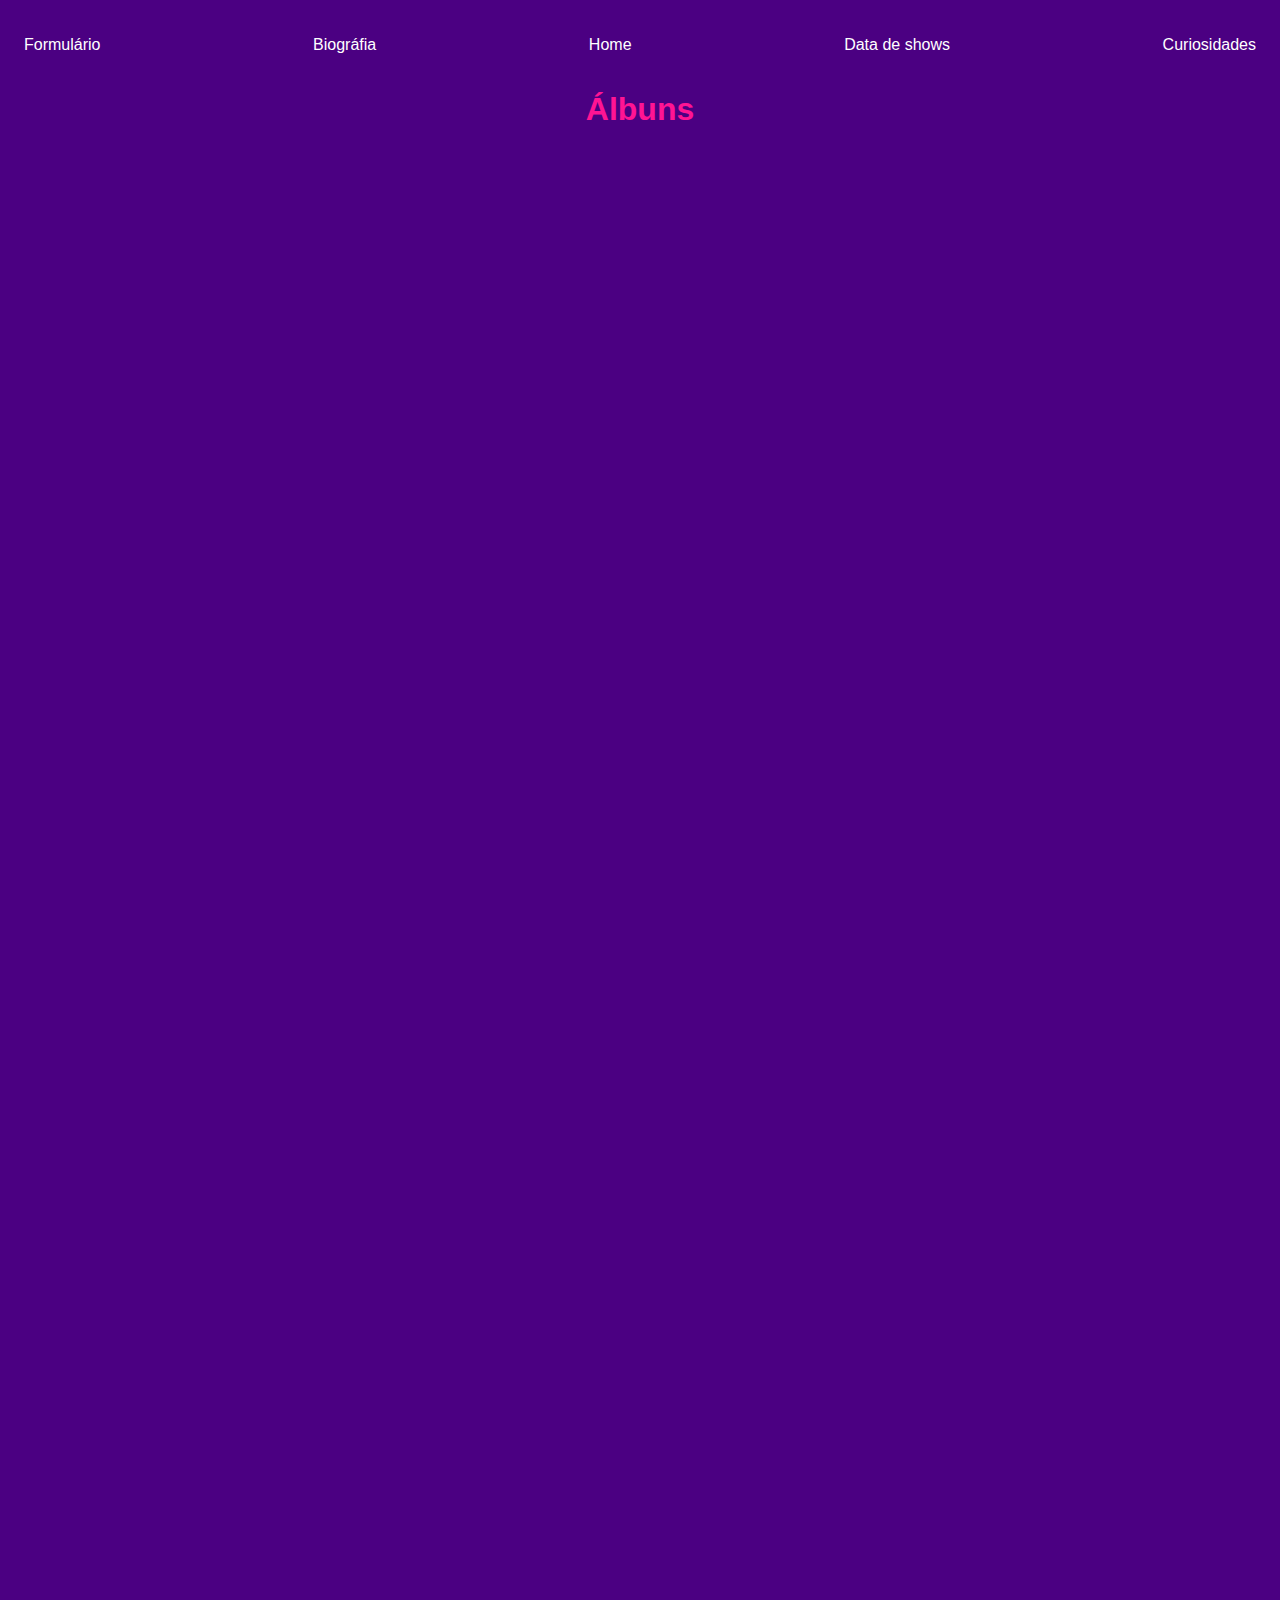
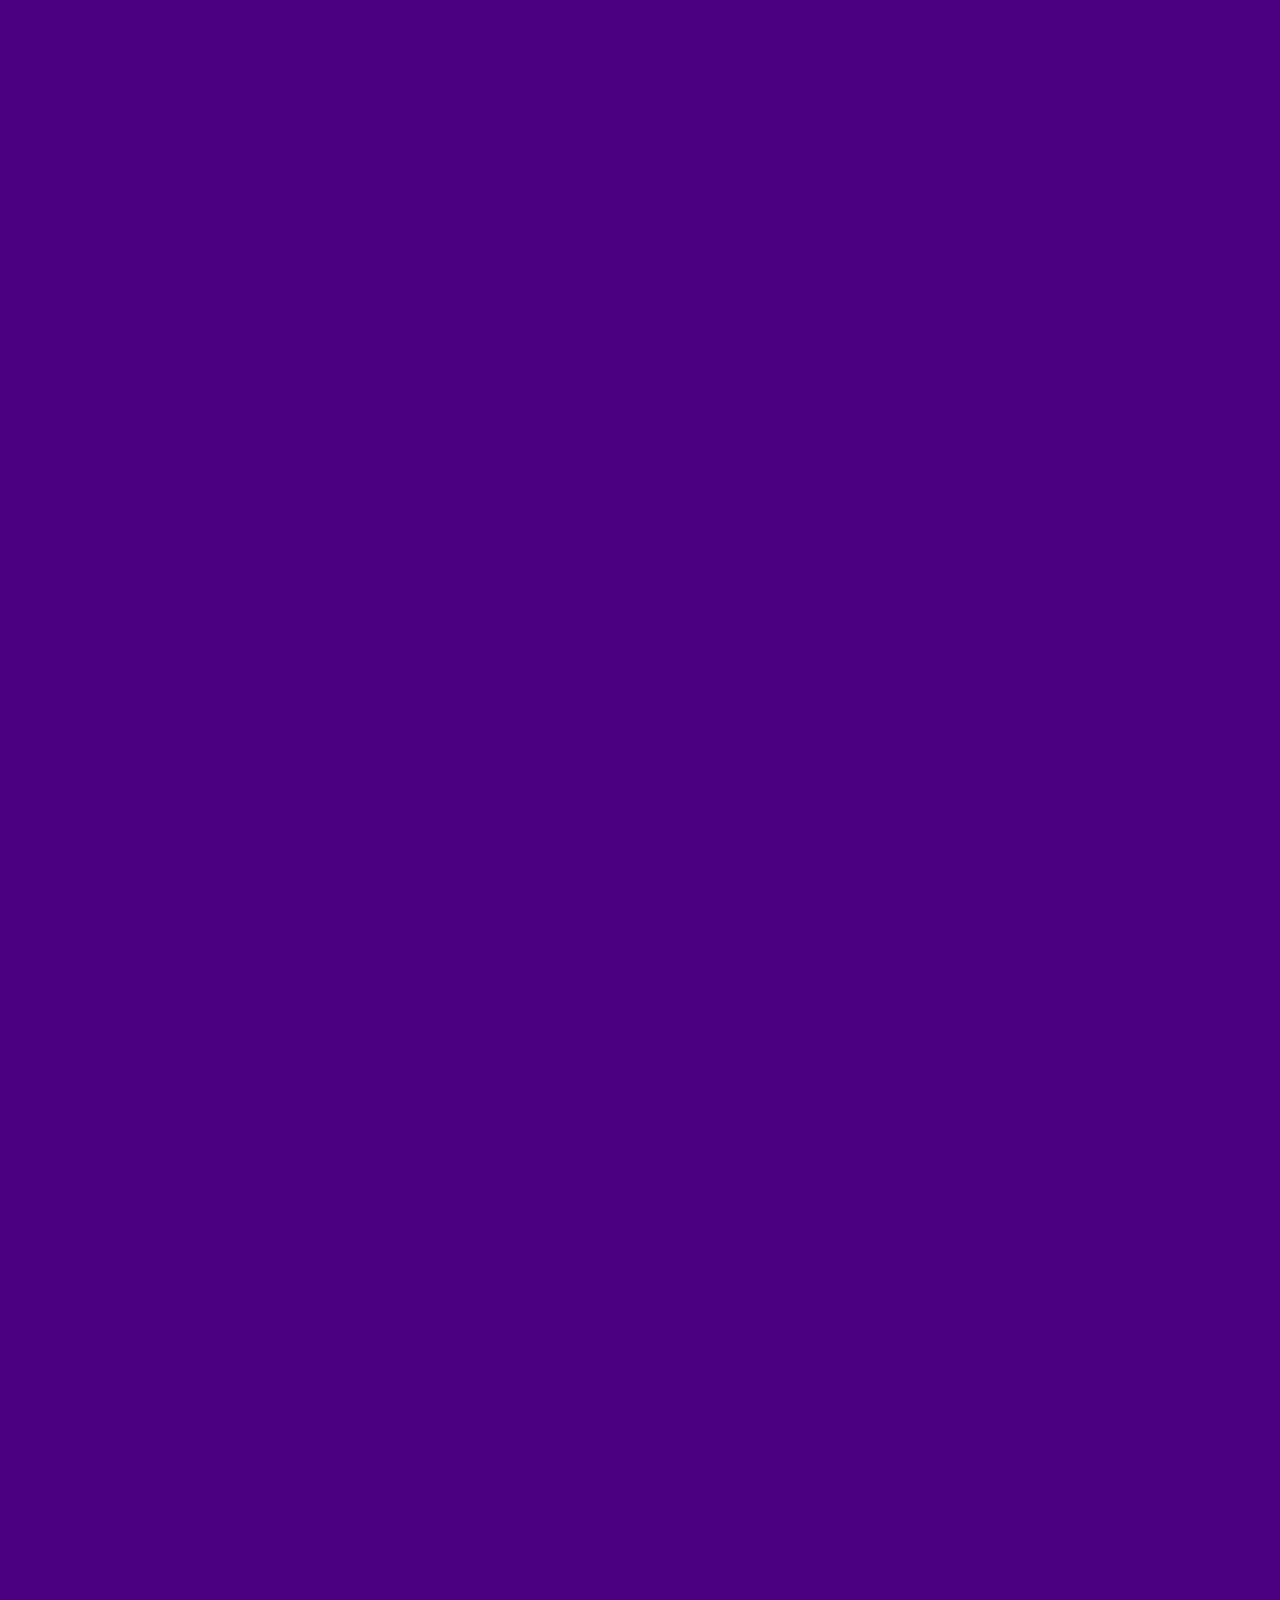
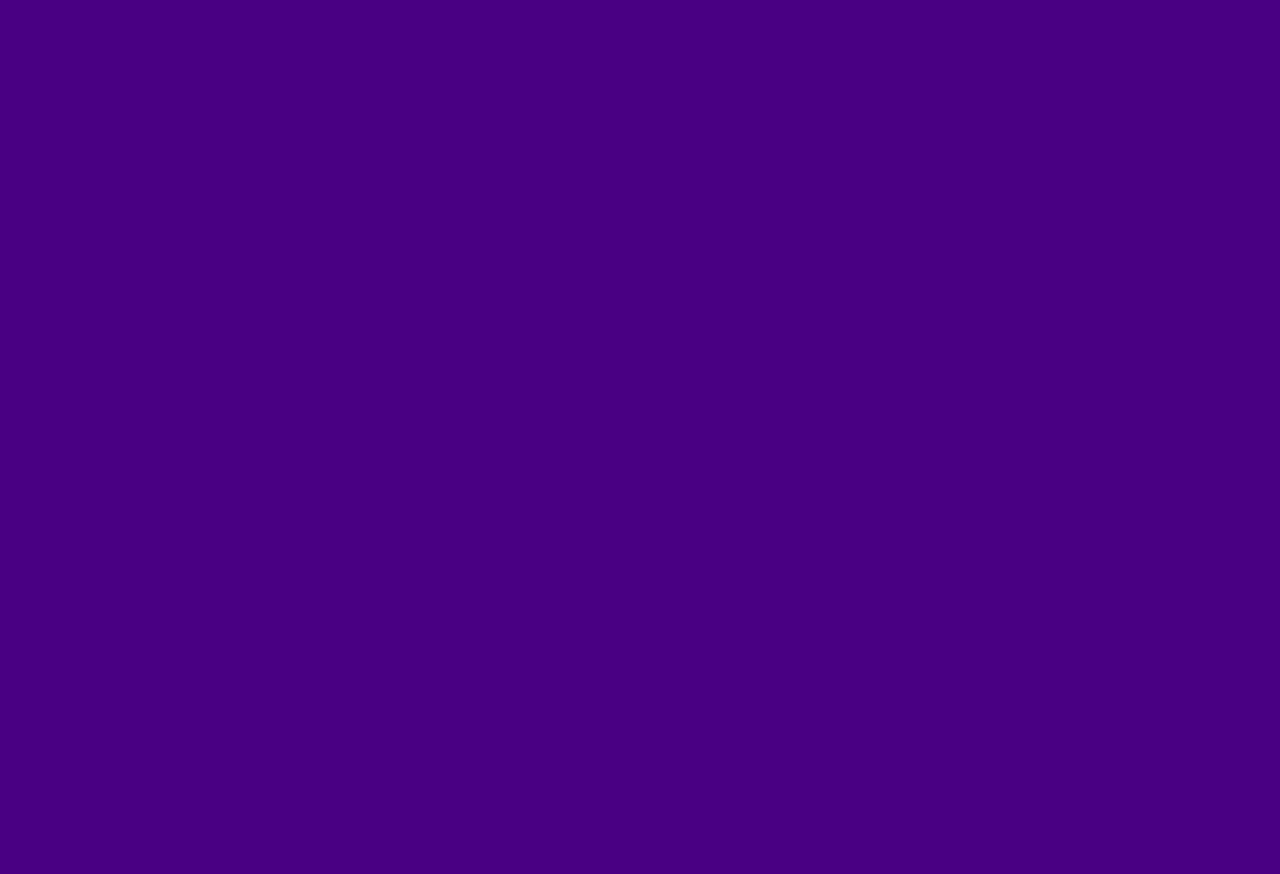
<file: albuns.html>
<!DOCTYPE html>
<html lang="en">
<head>
    <meta charset="UTF-8">
    <meta name="viewport" content="width=device-width, initial-scale=1.0">
    <title>TaylorSwift/albuns</title>
    <link rel="stylesheet" href="albuns.css">
</head>
<body>
    <nav>
        <ul>
            <li>
                <a href="formulário.html"> Formulário </a>
            </li>
            <li>
                <a href="biografia.html"> Biográfia  </a>
            </li>
            <li>
                <a href="index.html"> Home </a>
            </li>
            <li>
                <a href="data.html"> Data de shows </a>
            </li>
            <li>
                <a href="curiosidades.html"> Curiosidades </a>
            </li>
        </ul>
    </nav>
    <header>
        <h1> Álbuns </h1>
    </header>
    <iframe style="border-radius:12px" src="https://open.spotify.com/embed/album/5eyZZoQEFQWRHkV2xgAeBw?utm_source=generator" width="50%" height="352" frameBorder="0" allowfullscreen="" allow="autoplay; clipboard-write; encrypted-media; fullscreen; picture-in-picture" loading="lazy"></iframe>
    <iframe style="border-radius:12px" src="https://open.spotify.com/embed/album/1ycoesYxIFymXWebfmz828?utm_source=generator" width="50%" height="352" frameBorder="0" allowfullscreen="" allow="autoplay; clipboard-write; encrypted-media; fullscreen; picture-in-picture" loading="lazy"></iframe>
    <iframe style="border-radius:12px" src="https://open.spotify.com/embed/album/08CWGiv27MVQhYpuTtvx83?utm_source=generator" width="50%" height="352" frameBorder="0" allowfullscreen="" allow="autoplay; clipboard-write; encrypted-media; fullscreen; picture-in-picture" loading="lazy"></iframe>
    <iframe style="border-radius:12px" src="https://open.spotify.com/embed/album/6S6JQWzUrJVcJLK4fi74Fw?utm_source=generator" width="50%" height="352" frameBorder="0" allowfullscreen="" allow="autoplay; clipboard-write; encrypted-media; fullscreen; picture-in-picture" loading="lazy"></iframe>
    <iframe style="border-radius:12px" src="https://open.spotify.com/embed/album/1KVKqWeRuXsJDLTW0VuD29?utm_source=generator" width="50%" height="352" frameBorder="0" allowfullscreen="" allow="autoplay; clipboard-write; encrypted-media; fullscreen; picture-in-picture" loading="lazy"></iframe>
    <iframe style="border-radius:12px" src="https://open.spotify.com/embed/album/5fy0X0JmZRZnVa2UEicIOl?utm_source=generator" width="50%" height="352" frameBorder="0" allowfullscreen="" allow="autoplay; clipboard-write; encrypted-media; fullscreen; picture-in-picture" loading="lazy"></iframe>
    <iframe style="border-radius:12px" src="https://open.spotify.com/embed/album/6DEjYFkNZh67HP7R9PSZvv?utm_source=generator" width="50%" height="352" frameBorder="0" allowfullscreen="" allow="autoplay; clipboard-write; encrypted-media; fullscreen; picture-in-picture" loading="lazy"></iframe>
    <iframe style="border-radius:12px" src="https://open.spotify.com/embed/album/1NAmidJlEaVgA3MpcPFYGq?utm_source=generator" width="50%" height="352" frameBorder="0" allowfullscreen="" allow="autoplay; clipboard-write; encrypted-media; fullscreen; picture-in-picture" loading="lazy"></iframe>
    <iframe style="border-radius:12px" src="https://open.spotify.com/embed/album/2fenSS68JI1h4Fo296JfGr?utm_source=generator" width="50%" height="352" frameBorder="0" allowfullscreen="" allow="autoplay; clipboard-write; encrypted-media; fullscreen; picture-in-picture" loading="lazy"></iframe>
    <iframe style="border-radius:12px" src="https://open.spotify.com/embed/album/2Xoteh7uEpea4TohMxjtaq?utm_source=generator" width="50%" height="352" frameBorder="0" allowfullscreen="" allow="autoplay; clipboard-write; encrypted-media; fullscreen; picture-in-picture" loading="lazy"></iframe>
    <iframe style="border-radius:12px" src="https://open.spotify.com/embed/album/151w1FgRZfnKZA9FEcg9Z3?utm_source=generator" width="50%" height="352" frameBorder="0" allowfullscreen="" allow="autoplay; clipboard-write; encrypted-media; fullscreen; picture-in-picture" loading="lazy"></iframe>

</body>
</html>
</file>
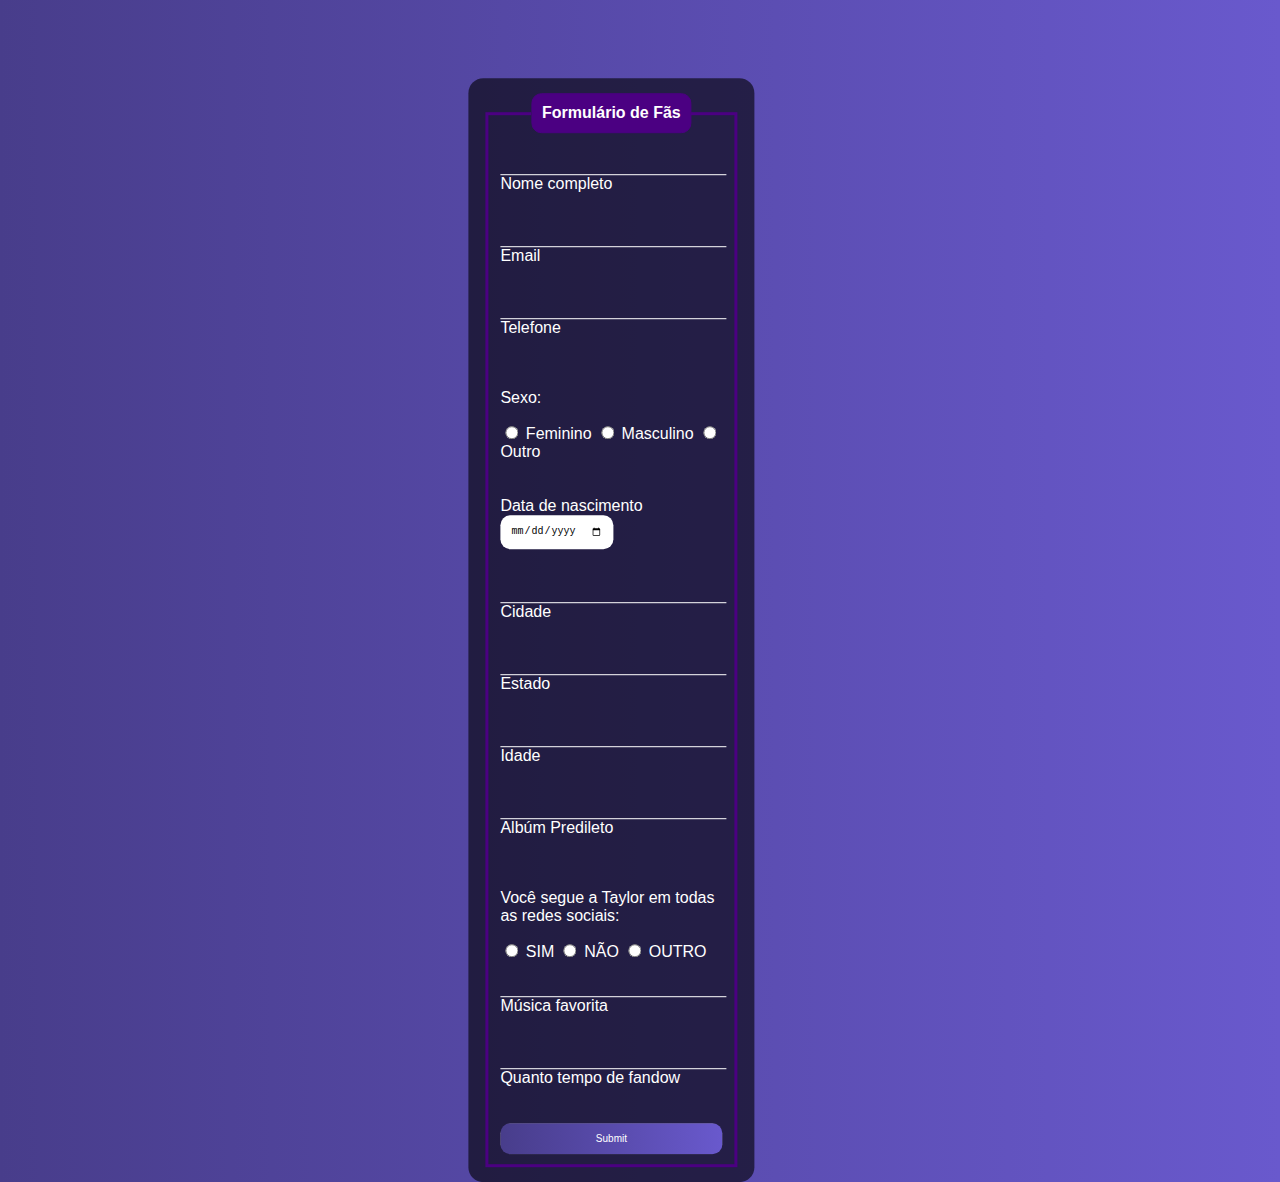
<file: formulário.html>
<!DOCTYPE html>
<html lang="pt-br">
<head>
    <meta charset="UTF-8">
    <meta name="viewport" content="width=device-width, initial-scale=1.0">
    <meta http-equiv="X-UA-Compatible" content="IE=edge">
    <title>Taylor Swift Formulário</title>
    <style>
        body{
            font-family: Arial, Helvetica, sans-serif;
           background-image: linear-gradient( to right, rgb(72,61,139), rgb(105,89,205)  );
        }
        .box{
            color: white;
            position: absolute;
            top: 70%;
            left: 50%;
            transform: translate(-60%, -50%);
            background-color: rgba(0, 0, 0, 0.6);
            padding: 15px;
            border-radius: 15px;
            width: 20%;
        }
        fieldset{
            border: 3px solid indigo;
        }
        legend{
            border: 1px solid indigo;
            padding: 10px;
            text-align: center ;
            background-color: indigo ;
            border-radius: 10px;
            
        }
        .inputBox{
            position: relative;
        }
        .inputUser{
            background: none;
            border: none;
            border-bottom: 1px solid white;
            outline: none;
            color: white;
            font-size: 10px;
            width: 100%;
            letter-spacing: 2px;
        }
        .LabelInput{
            position: absolute;
            top: 0px;
            left: 0px;
            pointer-events: none;
            transition: .5s;
        }
        .inputUser:focus ~ .LabelInput{
             top: -20px;
             font-size: 12px;
             color: indigo;
        }
        #Data_Nascimento{
            border: none;
            padding: 10px;
            border-radius: 10px;
            outline: none;
            font-size: 10px;
        }
        #submit{
            background-image: linear-gradient( to right, rgb(72,61,139), rgb(105,89,205)  );
            width: 100%;
            border: none;
            padding: 10px;
            color: white;
            font-size: 10px;
            cursor: pointer;
            border-radius: 10px;
        }
        #submit:hover{
            background-image: linear-gradient( to right, rgb(72,61,139), rgb(105,89,205)  );
        }
    </style>
</head>
<body>
    <div class="box">
        <form action="">
            <fieldset>
                <legend><b> Formulário de Fãs</b></legend>
                <br>
                <div class="inputBox">
                    <input type="text" name="Nome" id="Nome" class="inputUser" required>
                    <label for="Nome" class="labelInput"> Nome completo</label>
                </div>
                <br></br>
                <div class="inputBox">
                    <input type="email" name="Email" id="Email" class="inputUser" required>
                    <label for="Nome" class="labelInput"> Email</label>
                    </div>
                    <br></br>
                    <div class="inputBox">
                        <input type="tel" name="Telefone" id="Telefone" class="inputUser" required>
                        <label for="Nome" class="labelInput"> Telefone</label>
                    </div>
                    <br></br>
                    <p>Sexo:</p>
                    <input type="radio" id="Feminino" name="Genero" value="Feminino" required>
                    <label for="Feminino"> Feminino</label>
                    <input type="radio" id="Maculino" name="Genero" value="Masculino" required>
                    <label for="Maculino"> Masculino</label>
                    <input type="radio" id="Outro" name="Genero" value="Outro" required>
                    <label for="Outro"> Outro</label>
                    <div class="inputBox">
                        <br></br>
                        <label for="Data_Nascimento"> Data de nascimento</label>
                        <input type="date" name="Data_Nascimento" id="Data_Nascimento"  required>
                        </div>
                        <br></br>
                        <div class="inputBox">
                            <input type="text" name="cidade" id="Cidade" class="inputUser" required>
                            <label for="cidade" class="labelInput"> Cidade</label>
                            </div>
                            <br></br>
                            <div class="inputBox">
                                <input type="text" name="Estado" id="Estado" class="inputUser" required>
                                <label for="Estado" class="labelInput"> Estado</label>
                                </div>
                                <br></br>
                                <div class="inputBox">
                                    <input type="number" name="faixa_etaria" id="faixa_etaria" class="inputUser" required>
                                    <label for="faixa_etaria" class="labelInput"> Idade </label>
                                    </div>
                                    <br></br>
                                    <div class="inputBox">
                                        <input type="text" name="album_favorito" id="album favorito" class="inputUser" required>
                                        <label for="album_favorito" class="labelInput"> Albúm Predileto</label>
                                        </div>
                                        <br></br>
                                        <p>Você segue a Taylor em todas as redes sociais:</p>
                    
                    <input type="radio" id="Sim" name="Albúm" value="Sim" required>
                    <label for="Sim"> SIM</label>
                    <input type="radio" id="Nao" name="Albúm" value="Nao" required>
                    <label for="Nao"> NÃO</label>
                    <input type="radio" id="outro" name="Albúm" value="outro" required>
                    <label for="Nao"> OUTRO</label>
                    <br></br>
                    <div class="inputBox">
                        <input type="text" name="Música" id="Música" class="inputUser" required>
                        <label for="Música" class="labelInput"> Música favorita</label>
                        </div>
                        <br></br>
                        <div class="inputBox">
                            <input type="text" name="Fandow" id="Fandow" class="inputUser" required>
                            <label for="Fandow" class="labelInput"> Quanto tempo de fandow</label>
                            </div>
                            <br></br>
                            <input type="submit" name="submit" id="submit">
            </fieldset>
        </form>
    </div>
    
</body>
</html>
</file>
<file: albuns.css>
body {
    color: white;
    background-color: indigo;
    font-family: Arial, Helvetica, sans-serif;
    text-align: center;
}

ul{
    display: flex;
    justify-content: space-between;
    list-style-type: none;
    align-items: center;
    padding: 16px;

}

a{
    color: white;
    text-decoration: none;
}

nav{
    margin-top: 20px;
}

h1 {
    color: DeepPink;
    text-align: center;
}
</file>
